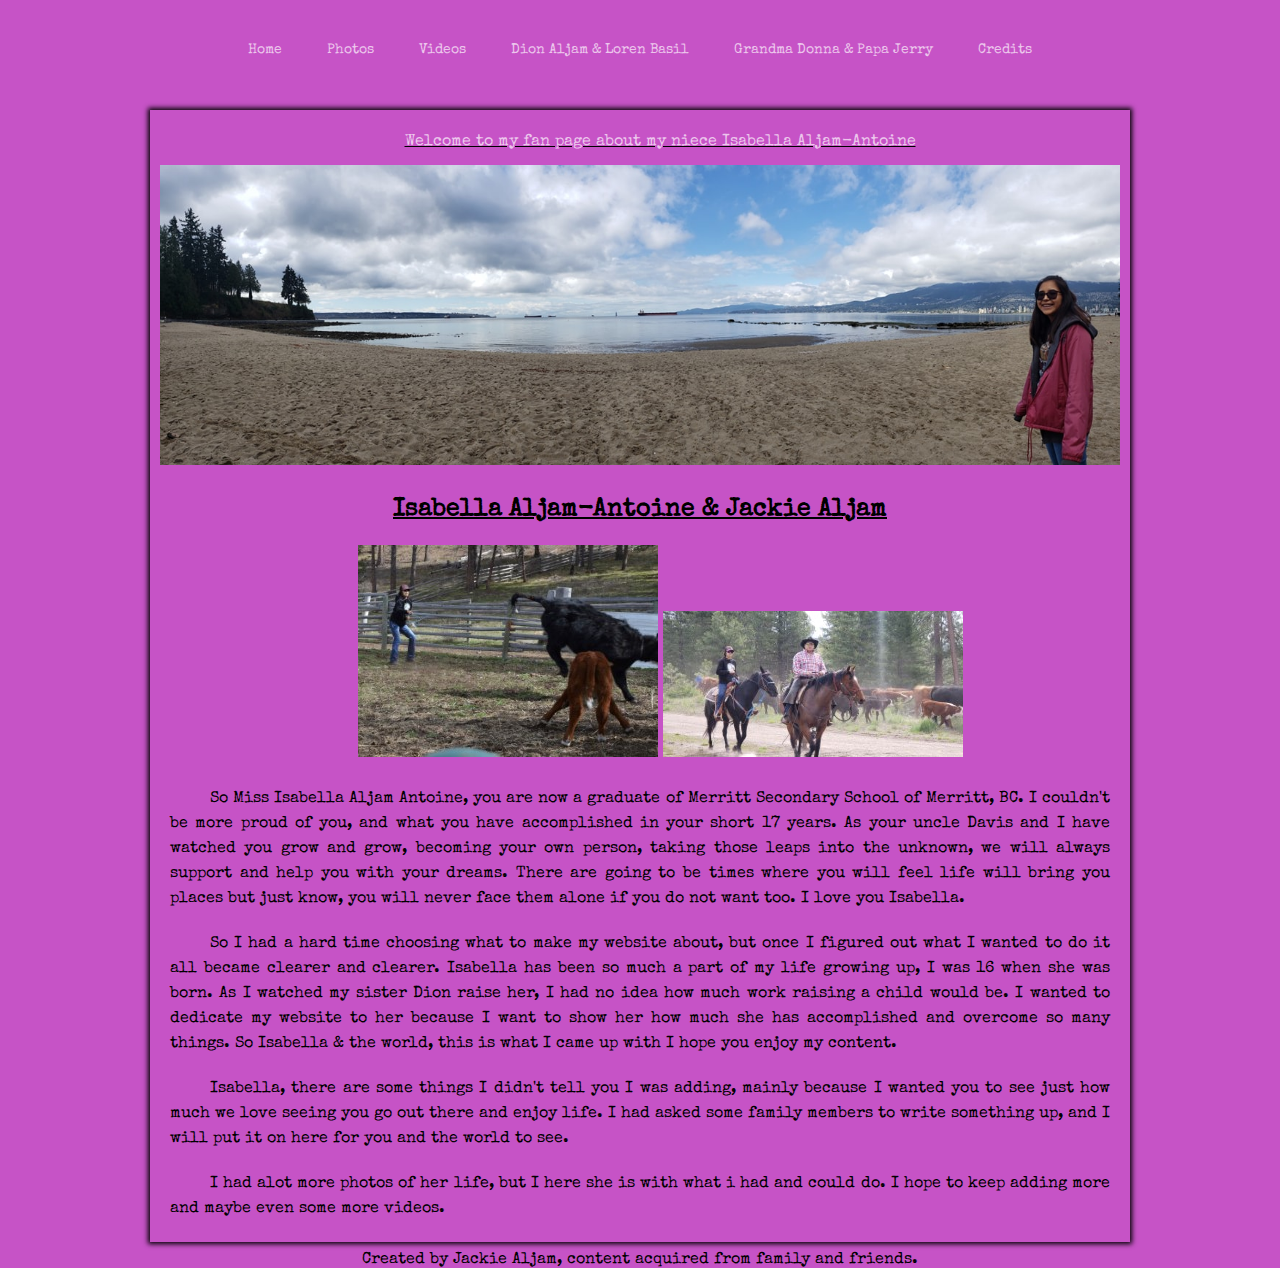
<file: index.html>
<!DOCTYPE html>
    <html>
      <head>
        <meta chartset="utf-8">
        <title>Isabella Aljam Antoine</title>
        <link rel="stylesheet" href="style.css">
          <link href="https://fonts.googleapis.com/css?family=Special+Elite&display=swap" rel="stylesheet">
      </head>
      <body>
        <nav>
          <div class="wrapper">
            <ul>
              <li><a href="index.html">Home</a></li>
              <li><a href="images.html">Photos</a></li>
              <li><a href="videos.html">Videos</a></li>
              <li><a href="family.html">Dion Aljam & Loren Basil</a></li>
              <li><a href="otherfamily.html">Grandma Donna & Papa Jerry</a></li>
              <li><a href="credits.html">Credits</a></li>
            </ul>
          </div>
        </nav>
        <div class="wrapper">
          <div class="box">
      <header>
        <p style="text-align:center;"><a href="#footer" >Welcome to my fan page about my niece Isabella Aljam-Antoine</a></p>
      </header>
        <div class="banner"></div>
        <p></p>
        <h1 title="We both are from Coldwater Indian Band" style="color:black;">Isabella Aljam-Antoine & Jackie Aljam</h1>
        <p class="b" style="text-align:center;">
              <img src="img/isabella_branding2020 (Custom) (1).jpg"
              alt="Isabella and cow"
              width:"300px";
              height:"300px";
              title="Isabella & cow" />
              <img src="img/isabella_loren2020 (Custom).jpg"
              alt="isabella & Loren Basil"
              width:"300px";
              height:"300px";
              title="isabella and loren basil at aljam chasing 2020"  /> </p>
<!-- Trying to add some more updated photos... -->

              <p>So Miss Isabella Aljam Antoine, you are now a graduate of Merritt Secondary School of Merritt, BC. I couldn't be more proud of you, and what you have accomplished in your short 17 years. As your uncle Davis and I have watched you grow and grow, becoming your own person, taking those leaps into the unknown, we will always support and help you with your dreams. There are going to be times where you will feel life will bring you places but just know, you will never face them alone if you do not want too. I love you Isabella.</p>


              <p>So I had a hard time choosing what to make my website about, but once I figured out what I wanted to do it all became clearer and clearer. Isabella has been so much a part of my life growing up, I was 16 when she was born. As I watched my sister Dion raise her, I had no idea how much work raising a child would be. I wanted to dedicate my website to her because I want to show her how much she has accomplished and overcome so many things. So Isabella & the world, this is what I came up with I hope you enjoy my content.</p>
        </section>

        <section>
          <article>
              <p>Isabella, there are some things I didn't tell you I was adding, mainly because I wanted you to see just how much we love seeing you go out there and enjoy life. I had asked some family members to write something up, and I will put it on here for you and the world to see.</p>
              <p>I had alot more photos of her life, but I here she is with what i had and could do. I hope to keep adding more and maybe even some more videos.</p>
          </article>
        </section>
        </div>
      </body>
      <footer id="footer">Created by Jackie Aljam, content acquired from family and friends.</footer>
    </html>
</file>
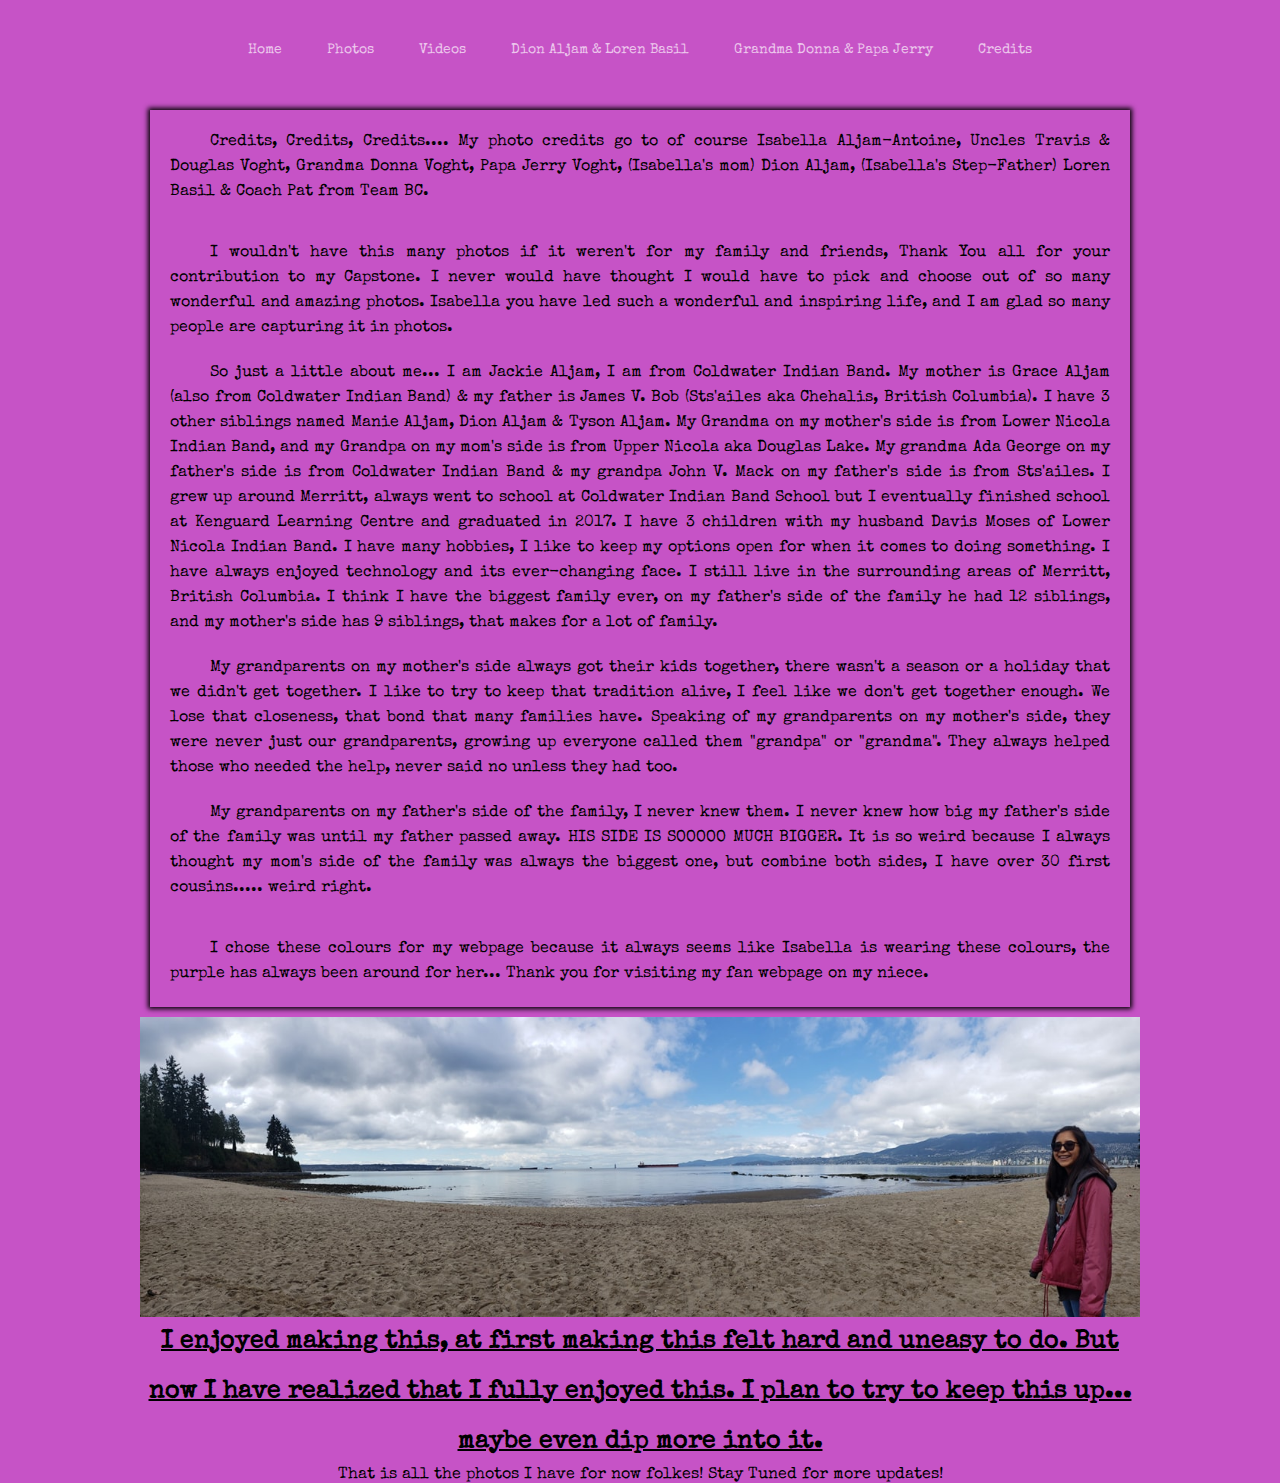
<file: credits.html>
<!DOCTYPE html>
  <html>
    <head>
      <meta charset="utf-8">
      <title> Isabella Aljam Antoine </title>
      <link rel="stylesheet" href="style.css">
      <link href="https://fonts.googleapis.com/css?family=Special+Elite&display=swap" rel="stylesheet">
    </head>
    <body>
      <nav>
          <div class="wrapper">
            <ul>
              <li><a href="index.html">Home</a></li>
              <li><a href="images.html">Photos</a></li>
              <li><a href="videos.html">Videos</a></li>
              <li><a href="family.html">Dion Aljam & Loren Basil</a></li>
              <li><a href="otherfamily.html">Grandma Donna & Papa Jerry</a></li>
              <li><a href="credits.html">Credits</a></li>
            </ul>
          </div>
        </nav>
                <div class="wrapper">
            <div>
              <div class="box">
        <section>
          <p style="color:black";>Credits, Credits, Credits.... My photo credits go to of course Isabella Aljam-Antoine, Uncles Travis & Douglas Voght, Grandma Donna Voght, Papa Jerry Voght, (Isabella's mom) Dion Aljam, (Isabella's Step-Father) Loren Basil & Coach Pat from Team BC.</p><br>
          <p>I wouldn't have this many photos if it weren't for my family and friends, Thank You all for your contribution to my Capstone. I never would have thought I would have to pick and choose out of so many wonderful and amazing photos. Isabella you have led such a wonderful and inspiring life, and I am glad so many people are capturing it in photos. </p>
        </section>

            <section>

                <p>
                  So just a little about me... I am Jackie Aljam, I am from Coldwater Indian Band. My mother is Grace Aljam (also from Coldwater Indian Band) & my father is James V. Bob (Sts'ailes aka Chehalis, British Columbia). I have 3 other siblings named Manie Aljam, Dion Aljam & Tyson Aljam. My Grandma on my mother's side is from Lower Nicola Indian Band, and my Grandpa on my mom's side is from Upper Nicola aka Douglas Lake. My grandma Ada George on my father's side is from Coldwater Indian Band & my grandpa John V. Mack on my father's side is from Sts'ailes. I grew up around Merritt, always went to school at Coldwater Indian Band School but I eventually finished school at Kenguard Learning Centre and graduated in 2017. I have 3 children with my husband Davis Moses of Lower Nicola Indian Band. I have many hobbies, I like to keep my options open for when it comes to doing something. I have always enjoyed technology and its ever-changing face. I still live in the surrounding areas of Merritt, British Columbia. I think I have the biggest family ever, on my father's side of the family he had 12 siblings, and my mother's side has 9 siblings, that makes for a lot of family.
                </p>
                  <p> My grandparents on my mother's side always got their kids together, there wasn't a season or a holiday that we didn't get together. I like to try to keep that tradition alive, I feel like we don't get together enough. We lose that closeness, that bond that many families have. Speaking of my grandparents on my mother's side, they were never just our grandparents, growing up everyone called them "grandpa" or "grandma". They always helped those who needed the help, never said no unless they had too.
                  </p>
                  <p>My grandparents on my father's side of the family, I never knew them. I never knew how big my father's side of the family was until my father passed away. HIS SIDE IS SOOOOO MUCH BIGGER. It is so weird because I always thought my mom's side of the family was always the biggest one, but combine both sides, I have over 30 first cousins..... weird right. </p>

            </section>

            <section>
              <!-- <div class="container"> -->
            <br>
              <p> I chose these colours for my webpage because it always seems like Isabella is wearing these colours, the purple has always been around for her... Thank you for visiting my fan webpage on my niece. </p>
            </section>
      </div>
      <div class="banner"></div>
          <section>
            <h1 style="color:black">I enjoyed making this, at first making this felt hard and uneasy to do. But now I have realized that I fully enjoyed this. I plan to try to keep this up... maybe even dip more into it.
            </h1>
          </section>
    </body>
    <footer>That is all the photos I have for now folkes! Stay Tuned for more updates!</footer>
  </html>
<!-- thank you to mo ollek, this is my first webpage... and he taught me how to do it all.... i only wish health, wealth & happiness. health that you live a healthy life, wealth that you be wealthy in time and family, and happiness to help all others who wish to create things like webpages! -->
</file>
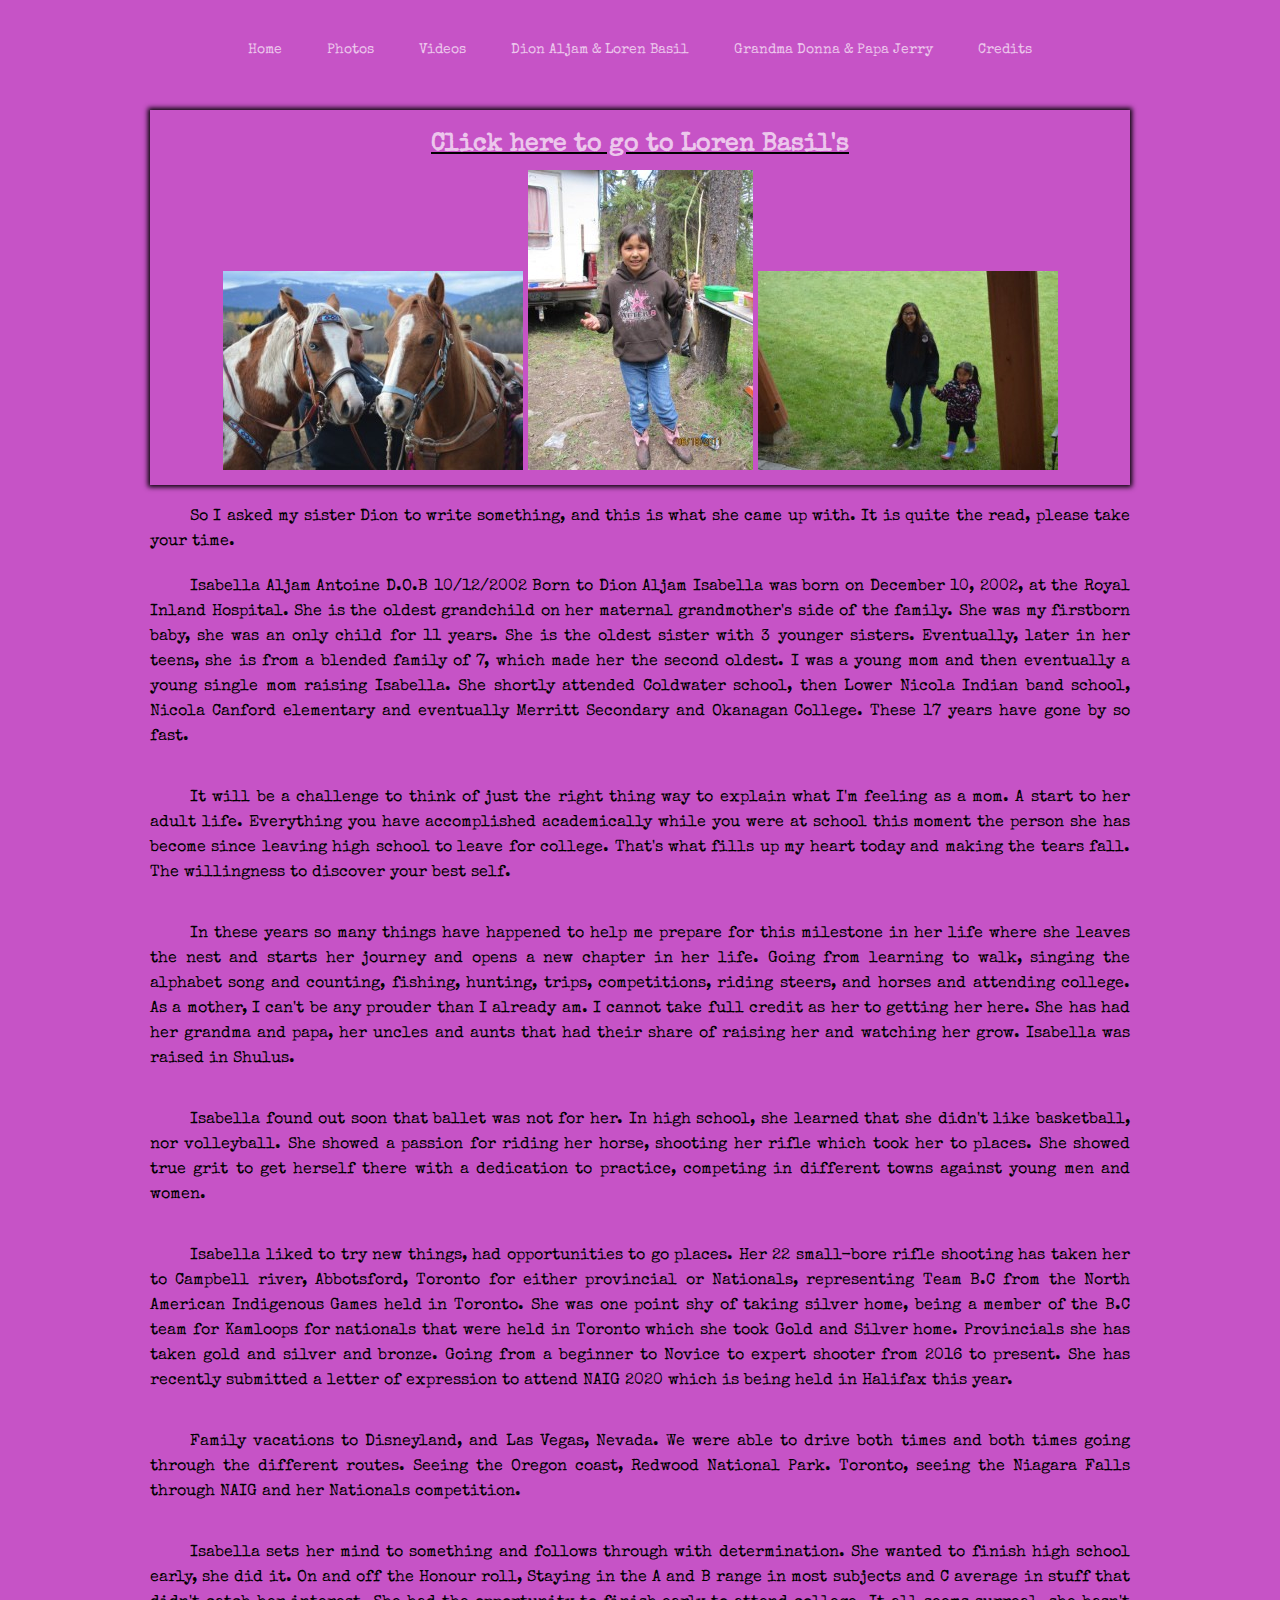
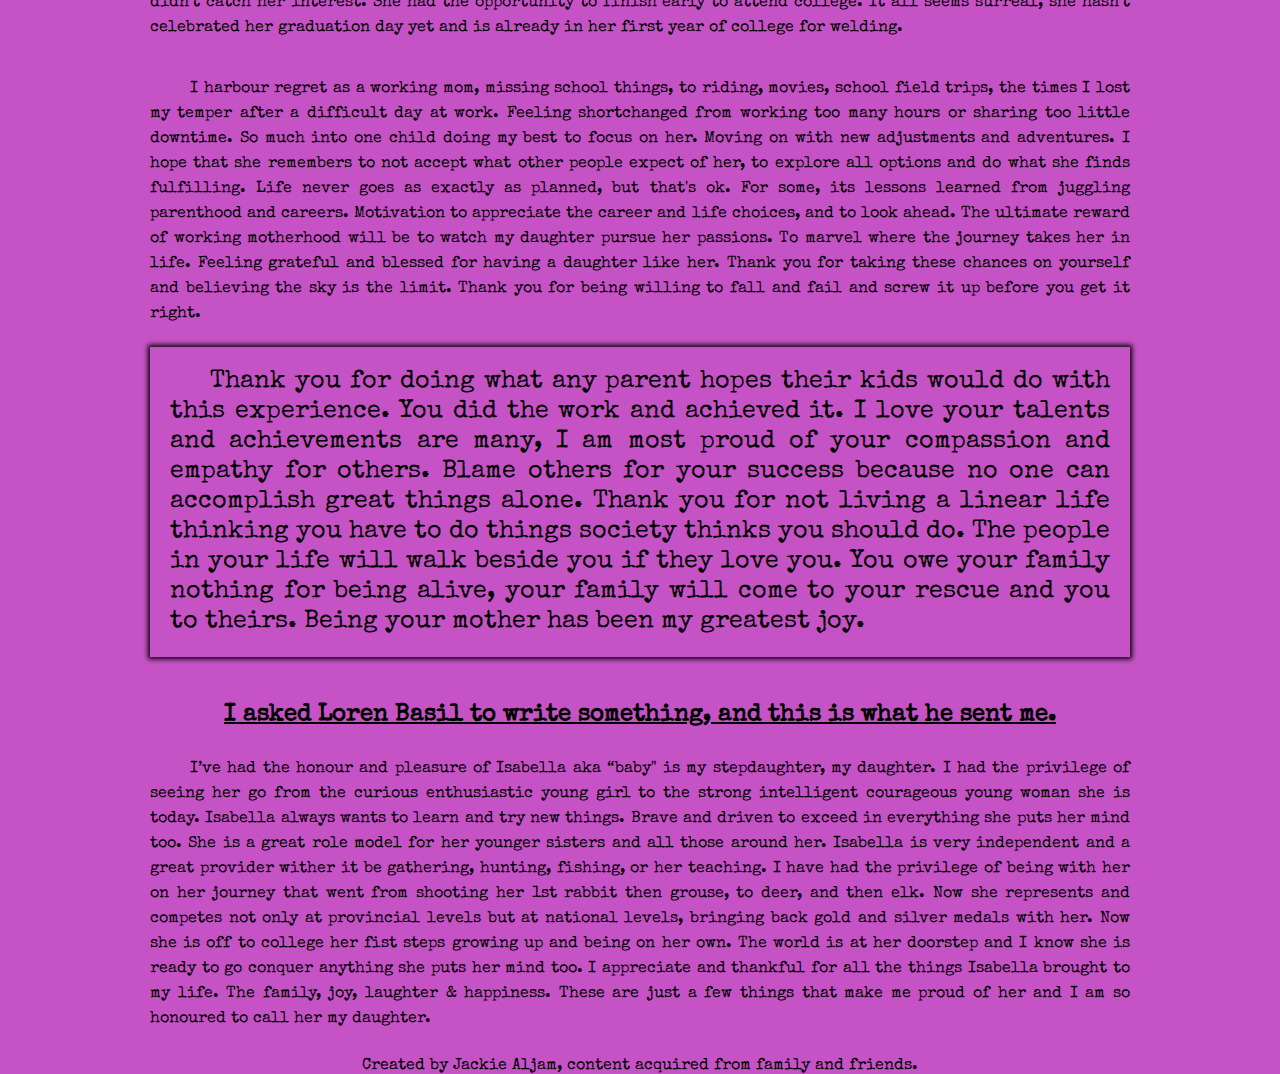
<file: family.html>
<!DOCTYPE html>
  <html>
    <head>
      <meta charset="utf-8">
      <title> Isabella Aljam Antoine  </title>
      <link rel="stylesheet" href="style.css">
      <link href="https://fonts.googleapis.com/css?family=Special+Elite&display=swap" rel="stylesheet">
    </head>
    <body>
      <nav>
      <div class="wrapper">
        <nav>
            <ul>
              <li><a href="index.html">Home</a></li>
              <li><a href="images.html">Photos</a></li>
              <li><a href="videos.html">Videos</a></li>
              <li><a href="family.html">Dion Aljam & Loren Basil</a></li>
              <li><a href="otherfamily.html">Grandma Donna & Papa Jerry</a></li>
              <li><a href="credits.html">Credits</a></li>
            </ul>
          </div>
        </nav>
              <div class="wrapper">
              <div class="box">
            <div>
              <section>
                <h1><a href="#footer" >Click here to go to Loren Basil's</a></h1>
                        <img src="img/She'aytkw (Custom).jpg"
                        alt="This is She'aytkw (left), a paint horse"
                        width:"500px";
                        height:"500px";
                        Title="This is She'aytkw (left), Isabella's horse that Travis gave her." />
                        <img src="img/Isabella_penask.jpg"
                        alt=  "Isabella up Penask lake on fathers day with fish"
                        width:  "300px";
                        height: "300px";
                        title="We go camping up Penask Lake every year on fathers day." />
                        <img src="img/Isabella_princess (Custom).jpg"
                        alt= "Isabella with her younger sister Laurenda aka Princess"
                        width: "300px";
                        height: "300px";
                        title=  "Isabella with her younger sister Laurenda at the Yvonne Basil Memorial Powwow." />
                      </div>
                  </section>
          </div>

                <p style="color:black";>So I asked my sister Dion to write something, and this is what she came up with. It is quite the read, please take your time.</p>



              <p>​Isabella Aljam Antoine
                D.O.B 10/12/2002
                Born to Dion Aljam

                Isabella was born on December 10, 2002, at the Royal Inland Hospital. She is the oldest grandchild on her maternal grandmother's side of the family. She was my firstborn baby, she was an only child for 11 years. She is the oldest sister with 3 younger sisters. Eventually, later in her teens, she is from a blended family of 7, which made her the second oldest. I was a young mom and then eventually a young single mom raising Isabella. She shortly attended Coldwater school, then Lower Nicola Indian band school, Nicola Canford elementary and eventually Merritt Secondary and Okanagan College. These 17 years have gone by so fast. </p> <br>


                <p>It will be a challenge to think of just the right thing way to explain what I'm feeling as a mom. A start to her adult life. Everything you have accomplished academically while you were at school this moment the person she has become since leaving high school to leave for college. That's what fills up my heart today and making the tears fall. The willingness to discover your best self.
                </p>
                  <br>

                <p>
                In these years so many things have happened to help me prepare for this milestone in her life where she leaves the nest and starts her journey and opens a new chapter in her life. Going from learning to walk, singing the alphabet song and counting, fishing, hunting, trips, competitions, riding steers, and horses and attending college.

                As a mother, I can't be any prouder than I already am. I cannot take full credit as her to getting her here. She has had her grandma and papa, her uncles and aunts that had their share of raising her and watching her grow. Isabella was raised in Shulus.
                </p>

<br>

                <p>
                Isabella found out soon that ballet was not for her. In high school, she learned that she didn't like basketball, nor volleyball. She showed a passion for riding her horse, shooting her rifle which took her to places. She showed true grit to get herself there with a dedication to practice, competing in different towns against young men and women.
                </p>

<br>

                <p>
                Isabella liked to try new things, had opportunities to go places. Her 22 small-bore rifle shooting has taken her to Campbell river, Abbotsford, Toronto for either provincial or Nationals, representing Team B.C from the North American Indigenous Games held in Toronto. She was one point shy of taking silver home, being a member of the B.C team for Kamloops for nationals that were held in Toronto which she took Gold and Silver home. Provincials she has taken gold and silver and bronze. Going from a beginner to Novice to expert shooter from 2016 to present. She has recently submitted a letter of expression to attend NAIG 2020 which is being held in Halifax this year.
                </p>

<br>

                <p>
                Family vacations to Disneyland, and Las Vegas, Nevada. We were able to drive both times and both times going through the different routes. Seeing the Oregon coast, Redwood National Park. Toronto, seeing the Niagara Falls through NAIG and her Nationals competition.
                </p>

<br>

                <p>
                Isabella sets her mind to something and follows through with determination. She wanted to finish high school early, she did it. On and off the Honour roll, Staying in the A and B range in most subjects and C average in stuff that didn't catch her interest. She had the opportunity to finish early to attend college. It all seems surreal, she hasn't celebrated her graduation day yet and is already in her first year of college for welding.
                </p>

<br>

                <p>
                I harbour regret as a working mom, missing school things, to riding, movies, school field trips, the times I lost my temper after a difficult day at work. Feeling shortchanged from working too many hours or sharing too little downtime. So much into one child doing my best to focus on her. Moving on with new adjustments and adventures. I hope that she remembers to not accept what other people expect of her, to explore all options and do what she finds fulfilling. Life never goes as exactly as planned, but that's ok. For some, its lessons learned from juggling parenthood and careers. Motivation to appreciate the career and life choices, and to look ahead. The ultimate reward of working motherhood will be to watch my daughter pursue her passions. To marvel where the journey takes her in life. Feeling grateful and blessed for having a daughter like her. Thank you for taking these chances on yourself and believing the sky is the limit. Thank you for being willing to fall and fail and screw it up before you get it right.
              </p>

                <div class="box">
                  <p style="font-size: 25px; line-height: 30px;"> Thank you for doing what any parent hopes their kids would do with this experience. You did the work and achieved it. I love your talents and achievements are many, I am most proud of your compassion and empathy for others. Blame others for your success because no one can accomplish great things alone. Thank you for not living a linear life thinking you have to do things society thinks you should do. The people in your life will walk beside you if they love you. You owe your family nothing for being alive, your family will come to your rescue and you to theirs. Being your mother has been my greatest joy.
                  </p>
                </div>



              <br>

              <p>

              </p>

              <h2 style="color:black";> I asked Loren Basil to write something, and this is what he sent me.</h2>

              <p>I’ve had the honour and pleasure of Isabella aka “baby" is my stepdaughter, my daughter. I had the privilege of seeing her go from the curious enthusiastic young girl to the strong intelligent courageous young woman she is today. Isabella always wants to learn and try new things. Brave and driven to exceed in everything she puts her mind too. She is a great role model for her younger sisters and all those around her. Isabella is very independent and a great provider wither it be gathering, hunting, fishing, or her teaching. I have had the privilege of being with her on her journey that went from shooting her 1st rabbit then grouse, to deer, and then elk. Now she represents and competes not only at provincial levels but at national levels, bringing back gold and silver medals with her. Now she is off to college her fist steps growing up and being on her own. The world is at her doorstep and I know she is ready to go conquer anything she puts her mind too. I appreciate and thankful for all the things Isabella brought to my life. The family, joy, laughter & happiness. These are just a few things that make me proud of her and I am so honoured to call her my daughter.
              </p>

              <br>

        </body>
      <footer id="footer">Created by Jackie Aljam, content acquired from family and friends.</footer>
  </html>
</file>
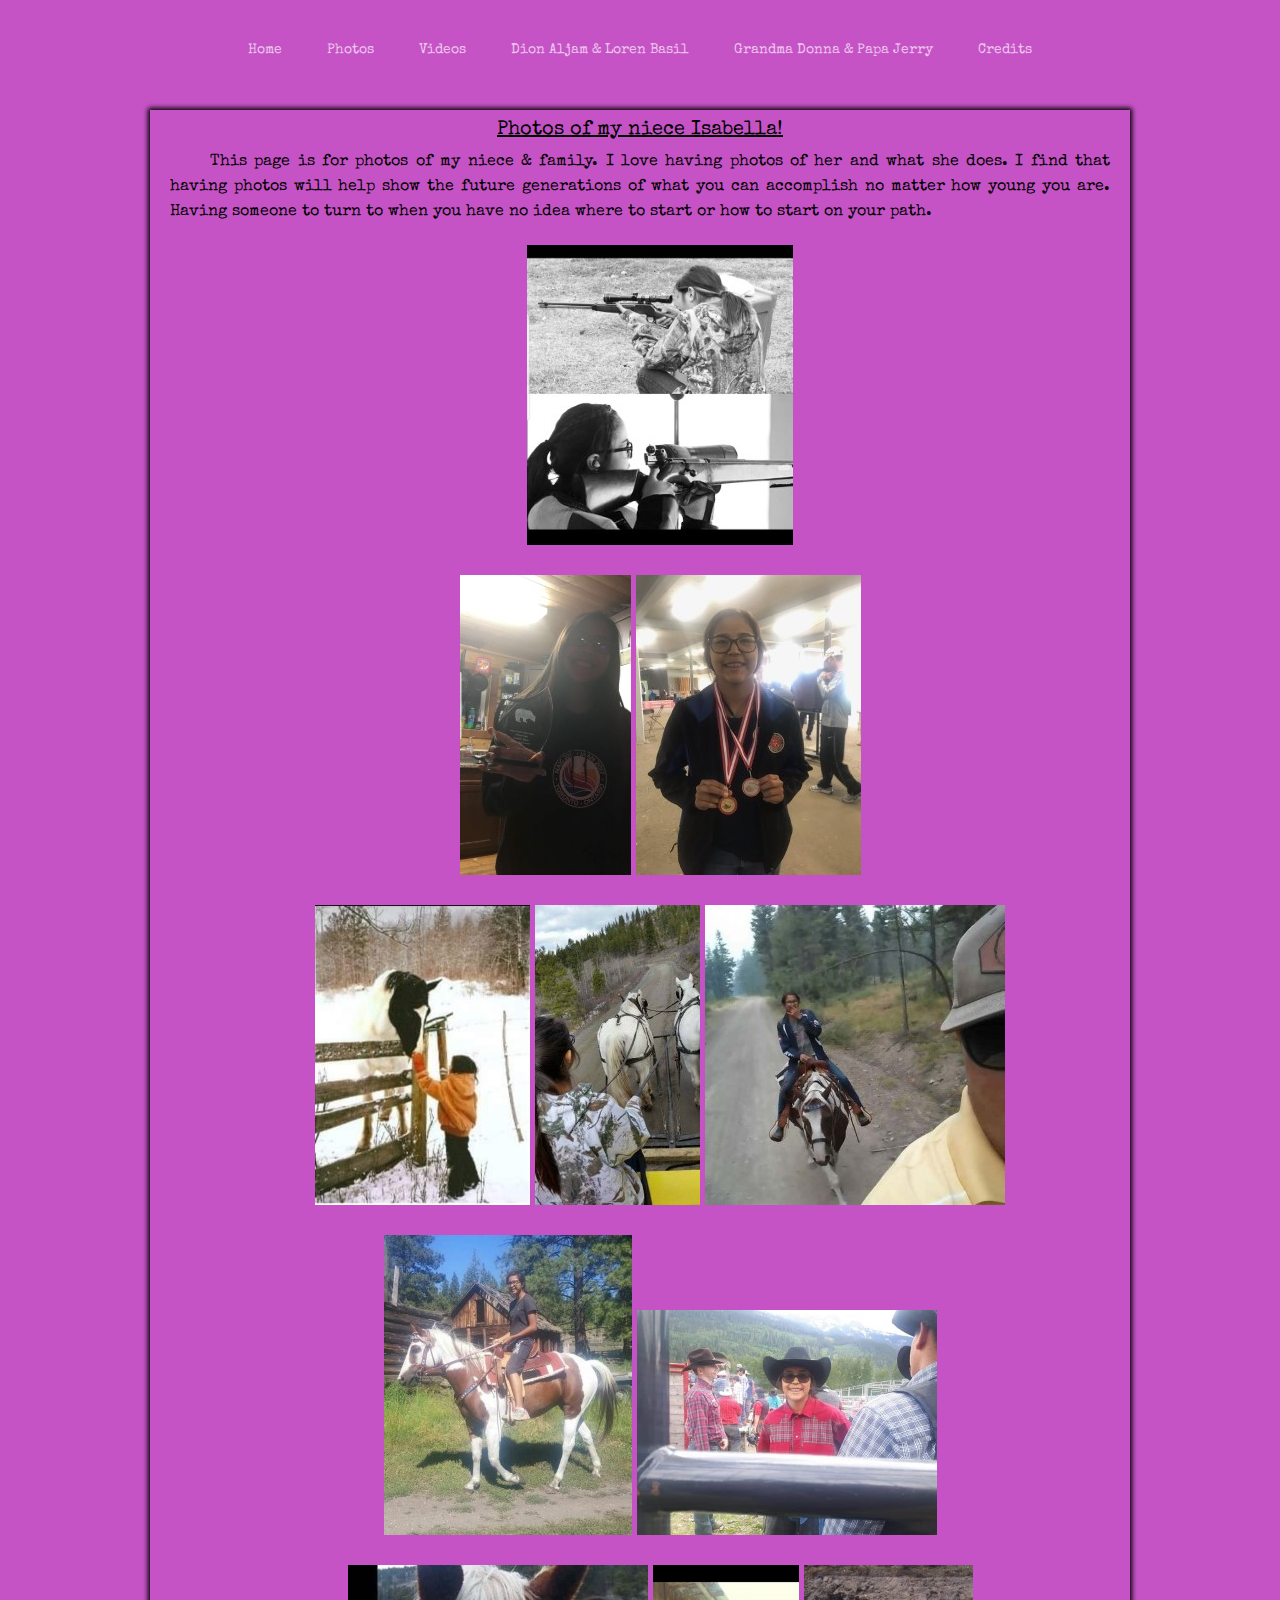
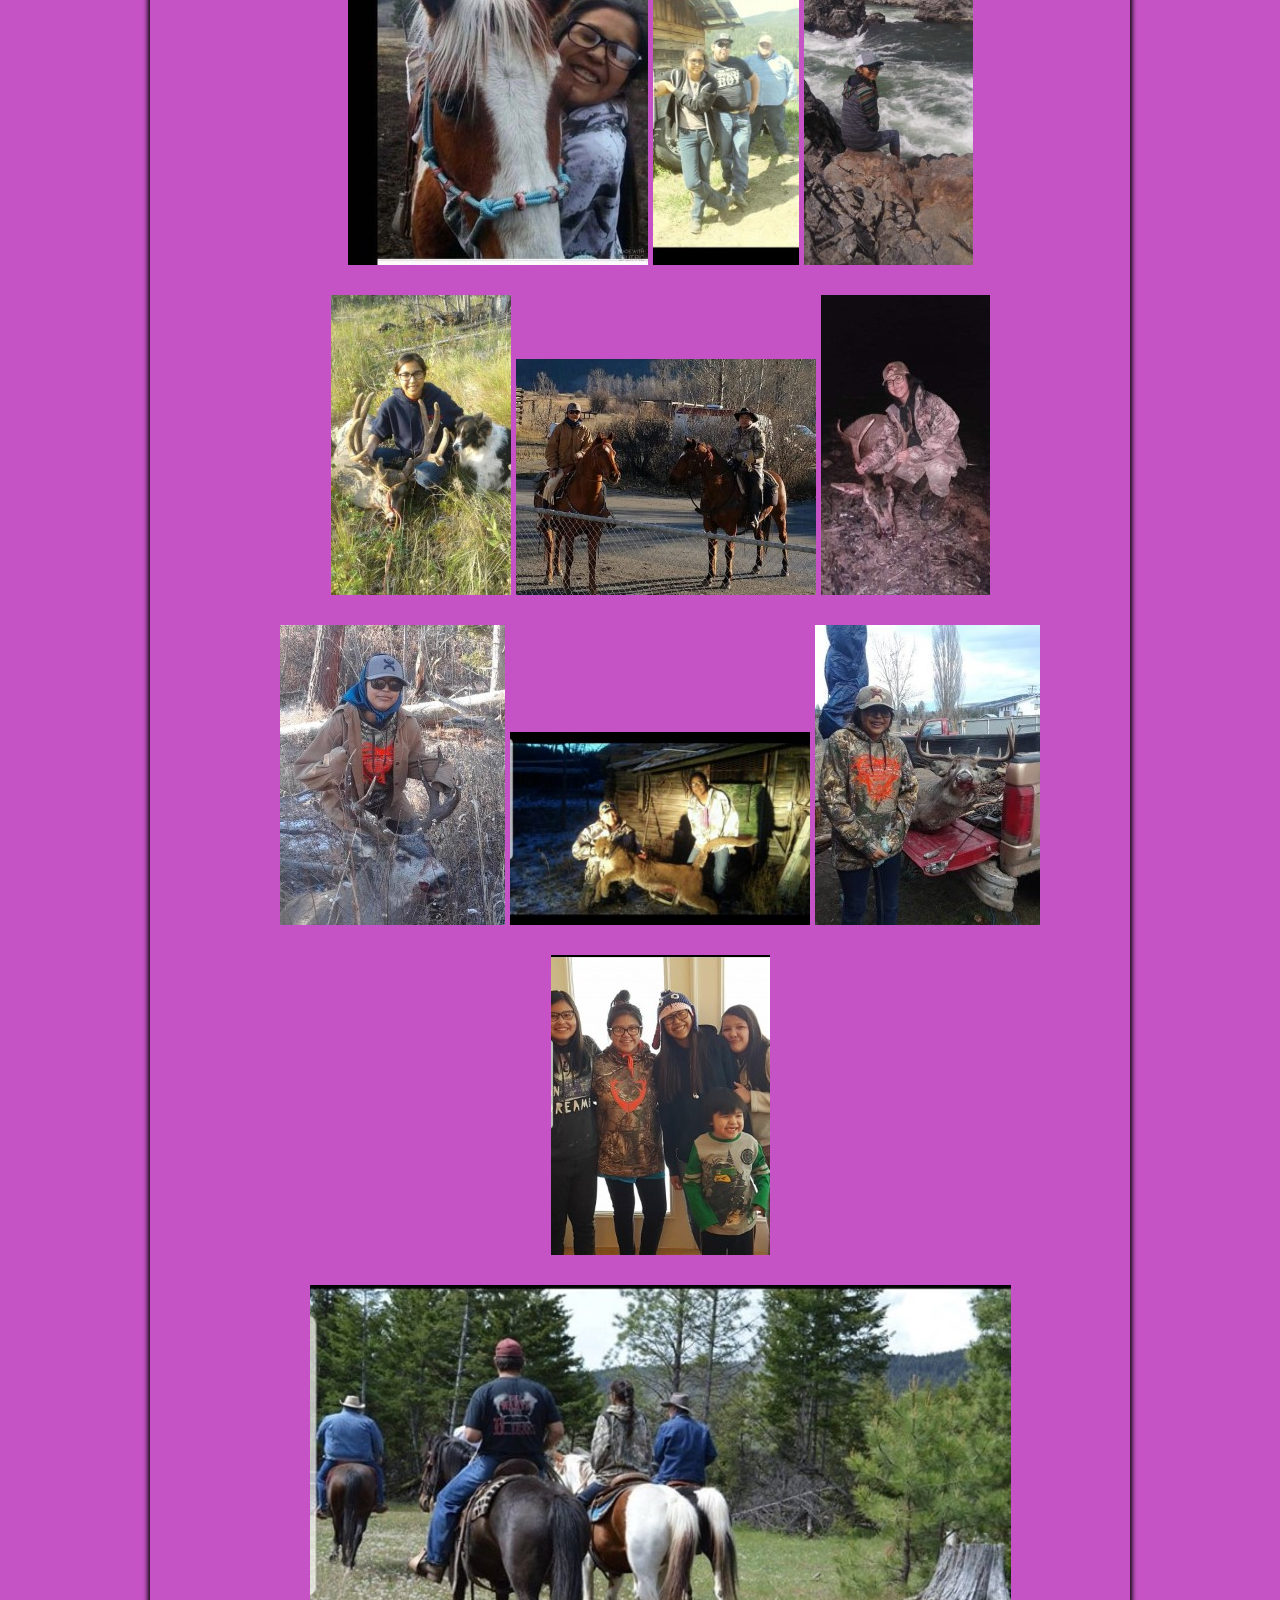
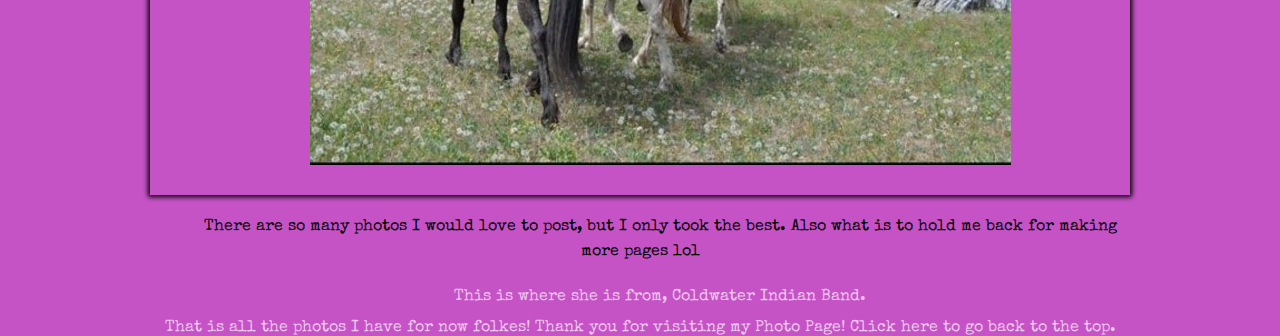
<file: images.html>
<!DOCTYPE html>
  <html lang="eng">
    <head>
      <meta charset="utf-8">
      <title> Isabella Aljam Antoine  </title>
      <link rel="stylesheet" href="style.css">
      <link href="https://fonts.googleapis.com/css?family=Special+Elite&display=swap" rel="stylesheet">
    </head>
    <body>
      <nav>
        <div class="wrapper">
          <ul>
            <li><a href="index.html">Home</a></li>
            <li><a href="images.html">Photos</a></li>
            <li><a href="videos.html">Videos</a></li>
            <li><a href="family.html">Dion Aljam & Loren Basil</a></li>
            <li><a href="otherfamily.html">Grandma Donna & Papa Jerry</a></li>
            <li><a href="credits.html">Credits</a></li>
          </ul>
        </div>
      </nav>
          <div class="wrapper">
          <div class="box">
                <header id="header">Photos of my niece Isabella!</header>
                <p>This page is for photos of my niece & family. I love having photos of her and what she does. I find that having photos will help show the future generations of what you can accomplish no matter how young you are. Having someone to turn to when you have no idea where to start or how to start on your path.</p>

                <p style="text-align:center;"> <img src="img/Isabella_dual_shooting.jpg"
                    alt="Younger Isabella shooting, & older Isabella"
                    width:"300px";
                    height:"300px";
                    title="This just shows she has a true passion for what she does." />
                </p>
                <p style="text-align:center;">
                <img src="img/Isabella_award_lnib.jpg"
                alt="Isabella recieved an award from Lower Nicola Indian Band."
                width:"300px";
                height:"300px";
                title="Isabella recieved an award from Lower Nicola Indian Band." />

                <img src="img/Isabella_medals (Custom).jpg"
                alt="Isabella and the medals she won"
                width:"300px";
                height:"300px";
                title="Isabella won 2 medals at NAIG, she ranked 4th overall." />
                </p>

                <p style="text-align:center;">
                <img src="img/Baby_Isabella.jpg"
                alt="Isabella around the age of 5, with horse Sarge"
                width: "300px";
                height: "300px";
                title="At this young age, around 5 years old, the horse's name is Sarge, he was the first kids horse on our ranch."/>
                <img src="img/Isabella_dusty_diesel (Custom).jpg"
                alt="isabella leading clidesdales dusty and diesel down road"
                width: "300px";
                height: "300px";
                title="Travis & Douglas had acquired clydesdale horses, they started working the niece's and nephew's to lead them." />
                <img src="img/Isabella_her_own_horse_doug (Custom).jpg"
                alt="Isabella riding with her uncle Douglas Voght"
                width:"300px";
                height:"350px";
                title="When she isn't busy with other things, you can usually find her with Travis or Douglas riding horses or going to the mountains." />
                </p>

                <p style="text-align:center;">
                <img src="img/Isabella_her_own_horse_2.jpg"
                alt="Isabella during the summer time on her horse, She'aytkw."
                width: "300px";
                height:"300px";
                title="During the summer time on She'aytkw." />
                <img src="img/Isabella_rodeo (Custom).jpg"
                alt="This is another photo of her getting ready to ride her first steer"
                width:"300px";
                height:"300px";
                title="Isabella just before her first ride." />

                </p>

                <p style="text-align:center;">
                <img src="img/Isabella_horse.jpg"
                alt="Isabella and her horse She'aytkw"
                width:"300px";
                height:"300px";
                title="Isabella & She'aytkw" />
                <img src="img/belladougtrav (Custom).jpg"
                alt="Isabella, Douglas, & Travis Voght"
                width:"300px";
                height: "300px";
                title="Isabella, Douglas & Travis up by tack shed" />

                <img src="img/Isabella_big_river.jpg"
                alt="Isabella at the Fraser River"
                width:  "300px";
                height: "300px";
                title="Isabella at Fraser River." />
                </p>

                <p style="text-align:center;">
                <img src="img/Isabella_Hunting_lilly (Custom).jpg"
                alt="One of the many hunting trips, but this one has her dog lilly in it"
                width:"300px";
                height:"300px";
                title="One of many hunting trips, Lilly happened to make it in the photo." />
                <img src="img/Isabella_Loren_horses (Custom).jpg"
                alt="Isabella and Loren Basil riding horses"
                width:"300px";
                height:"300px";
                title="Loren Basil, her step-dad has taught her many things but he first started with horses as well." />
                <img src="img/Isabella_big_hunt_loren_took (Custom).jpg"
                alt="Isabella and one of her many hunts she is proud of."
                width:"300px";
                height:"300px";
                title="Isabella & Loren go towards Cranbrook to go Big Game Hunting." />
                </p>

                <p style="text-align:center;">
                <img src="img/Isabella_lorenbasil.jpg"
                alt="Isabella with a buck"
                width:"300px";
                height:"300px";
                title="Isabella & a Buck." />
                <img src="img/Isabella_loren_cougar.jpg"
                alt="Isabella & Step-Dad Loren Basil with cougar."
                width:"300px";
                height:"300px"
                title="Isabella & Loren recreating a photo loren has of him and his dad and a cougar." />
                <img src="img/Isabella_big_hunt_2.jpg"
                alt="Isabella & buck"
                width:"300px";
                height:"300px";
                title="Isabella and one of the big game hunts she does with her step-dad Loren." />
                </p>

                <p style="text-align:center;">
                <img src="img/Isabella_cousins.jpg"
                alt="Isabella and just some of her cousins, not all of them."
                width:"300px";
                height:"300px";
                title="Isabella with her cousins at Aunty Tracey's house." />
                </p>

                <p style="text-align:center;">
                <img src="img/Isabella_chasing.jpg"
                alt="Isabella with her uncles and papa Jerry Voght"
                width:"300px";
                height:"300px";
                title="Isabella with some of the men who helped shape who she is." />
                </p>
            </div>
                <p style="text-align:center;">There are so many photos I would love to post, but I only took the best. Also what is to hold me back for making more pages lol</p>
                <p style="text-align: center;">
                <a href="https://www.coldwaterband.com" target="_blank"> This is where she is from, Coldwater Indian Band. </a>
              </p>

      </body>
  <footer> <a href="#header">That is all the photos I have for now folkes! Thank you for visiting my Photo Page! Click here to go back to the top.</a></footer>
  </html>
</file>
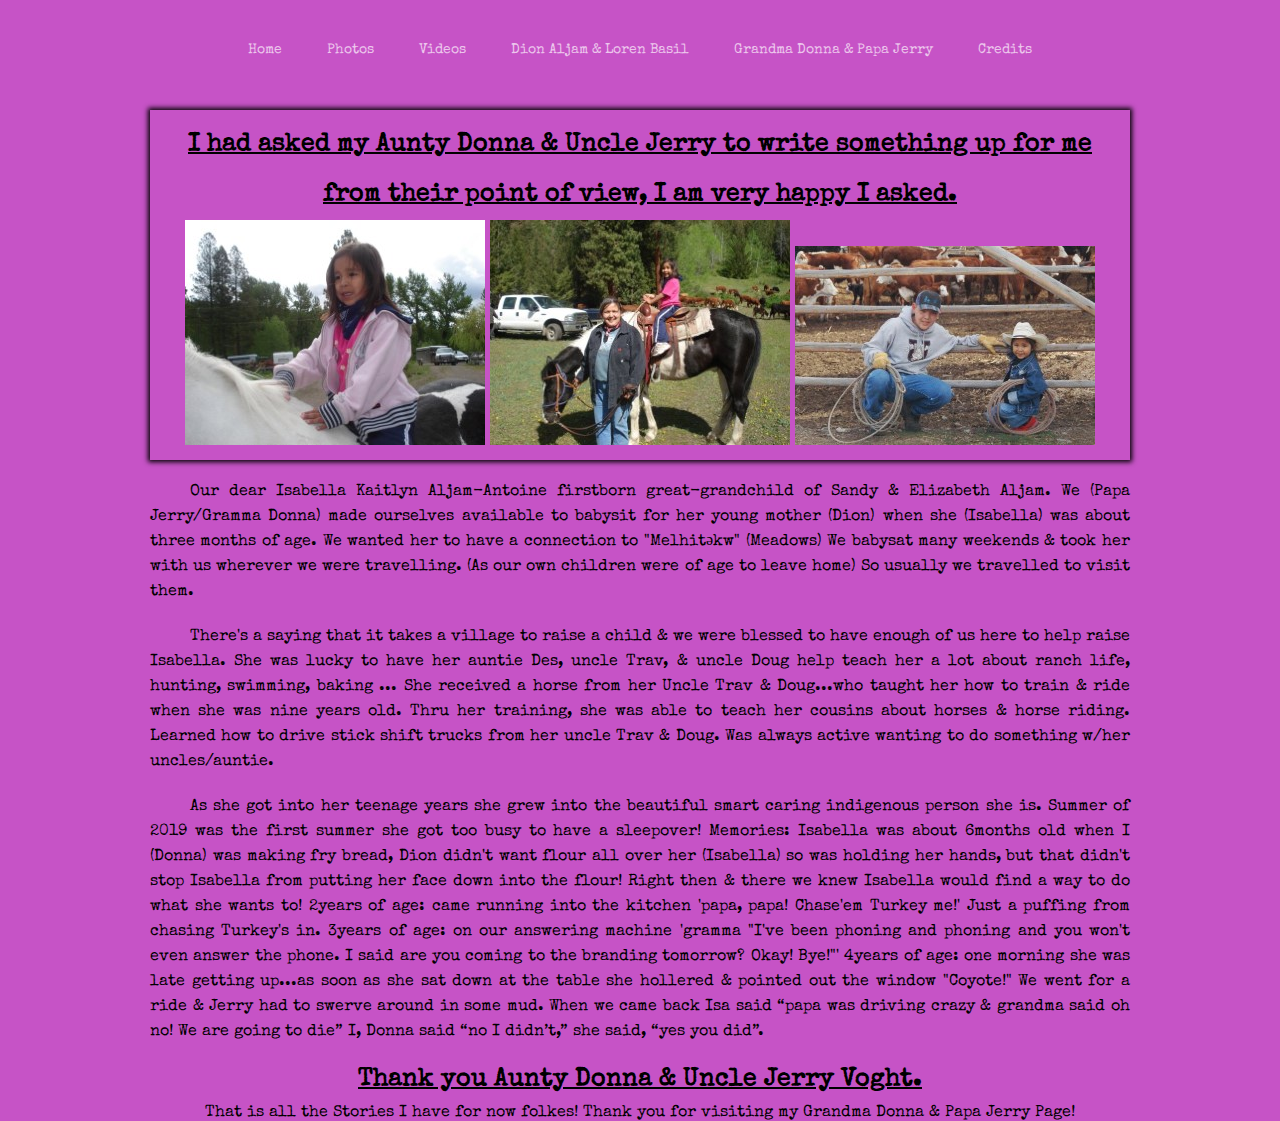
<file: otherfamily.html>
<!DOCTYPE html>
  <html>
    <head>
      <meta charset="utf-8">
      <title> Isabella Aljam Antoine  </title>
      <link rel="stylesheet" href="style.css">
      <link href="https://fonts.googleapis.com/css?family=Special+Elite&display=swap" rel="stylesheet">
    </head>
    <body>
      <nav>
      <div class="wrapper">
        <!-- <nav> -->
            <ul>
              <li><a href="index.html">Home</a></li>
              <li><a href="images.html">Photos</a></li>
              <li><a href="videos.html">Videos</a></li>
              <li><a href="family.html">Dion Aljam & Loren Basil</a></li>
              <li><a href="otherfamily.html">Grandma Donna & Papa Jerry</a></li>
              <li><a href="credits.html">Credits</a></li>
            </ul>
        </nav>
                <div class="wrapper">
                <div class="box">
                <header style="color:black";><h1>I had asked my Aunty Donna & Uncle Jerry to write something up for me from their point of view, I am very happy I asked.</h1></header>
        <section>
          <img src="img/Isabella_sarge.jpg"
          alt="Isabella on top of sarge"
          width:  "300px";
          height: "300pc";
          title=  "a young Isabella on top of Sarge." />
          <img  src="img/Grandma_donna.jpg"
          alt="Grandma Donna & a young Isabella"
          width:  "300px";
          height: "300px";
          title="Grandma Donna & Isabella up at AB Ranch by the corrals." />
          <img src="img/Doug_isabella.jpg"
          alt="Douglas and Isabella up AB Ranch by corrals"
          width:  "300px";
          height: "300px";
          title=  "A young Douglas Voght & a young Isabella up AB Ranch by the corrals." />
      </div>

          <p>Our dear Isabella Kaitlyn Aljam-Antoine firstborn great-grandchild of Sandy & Elizabeth Aljam. We (Papa Jerry/Gramma Donna) made ourselves available to babysit for her young mother (Dion) when she (Isabella) was about three months of age. We wanted her to have a connection to "Melhitəkw" (Meadows)
          We babysat many weekends & took her with us wherever we were travelling. (As our own children were of age to leave home) So usually we travelled to visit them.
        </p>
          <p>
          There's a saying that it takes a village to raise a child & we were blessed to have enough of us here to help raise Isabella.  She was lucky to have her auntie Des, uncle Trav, & uncle Doug help teach her a lot about ranch life, hunting, swimming, baking ...
          She received a horse from her Uncle Trav & Doug...who taught her how to train & ride when she was nine years old. Thru her training, she was able to teach her cousins about horses & horse riding.
          Learned how to drive stick shift trucks from her uncle Trav & Doug. Was always active wanting to do something w/her uncles/auntie.
        </p>
        <p>
          As she got into her teenage years she grew into the beautiful smart caring indigenous person she is.
          Summer of 2019 was the first summer she got too busy to have a sleepover!
          Memories:  Isabella was about 6months old when I (Donna) was making fry bread, Dion didn't want flour all over her (Isabella) so was holding her hands, but that didn't stop Isabella from putting her face down into the flour! Right then & there we knew Isabella would find a way to do what she wants to!
          2years of age: came running into the kitchen 'papa, papa! Chase'em Turkey me!' Just a puffing from chasing Turkey's in.
          3years of age:  on our answering machine 'gramma "I've been phoning and phoning and you won't even answer the phone. I said are you coming to the branding tomorrow?  Okay!  Bye!"'
          4years of age: one morning she was late getting up...as soon as she sat down at the table she hollered & pointed out the window "Coyote!"
          We went for a ride & Jerry had to swerve around in some mud. When we came back Isa said “papa was driving crazy & grandma said oh no! We are going to die” I, Donna said “no I didn’t,” she said, “yes you did”.
          </p>

        <h1 style="color:black"; > Thank you Aunty Donna & Uncle Jerry Voght.
        </h1>
        </section>




    </body>
    <footer>That is all the Stories I have for now folkes! Thank you for visiting my Grandma Donna & Papa Jerry Page!</footer>
  </html>
</file>
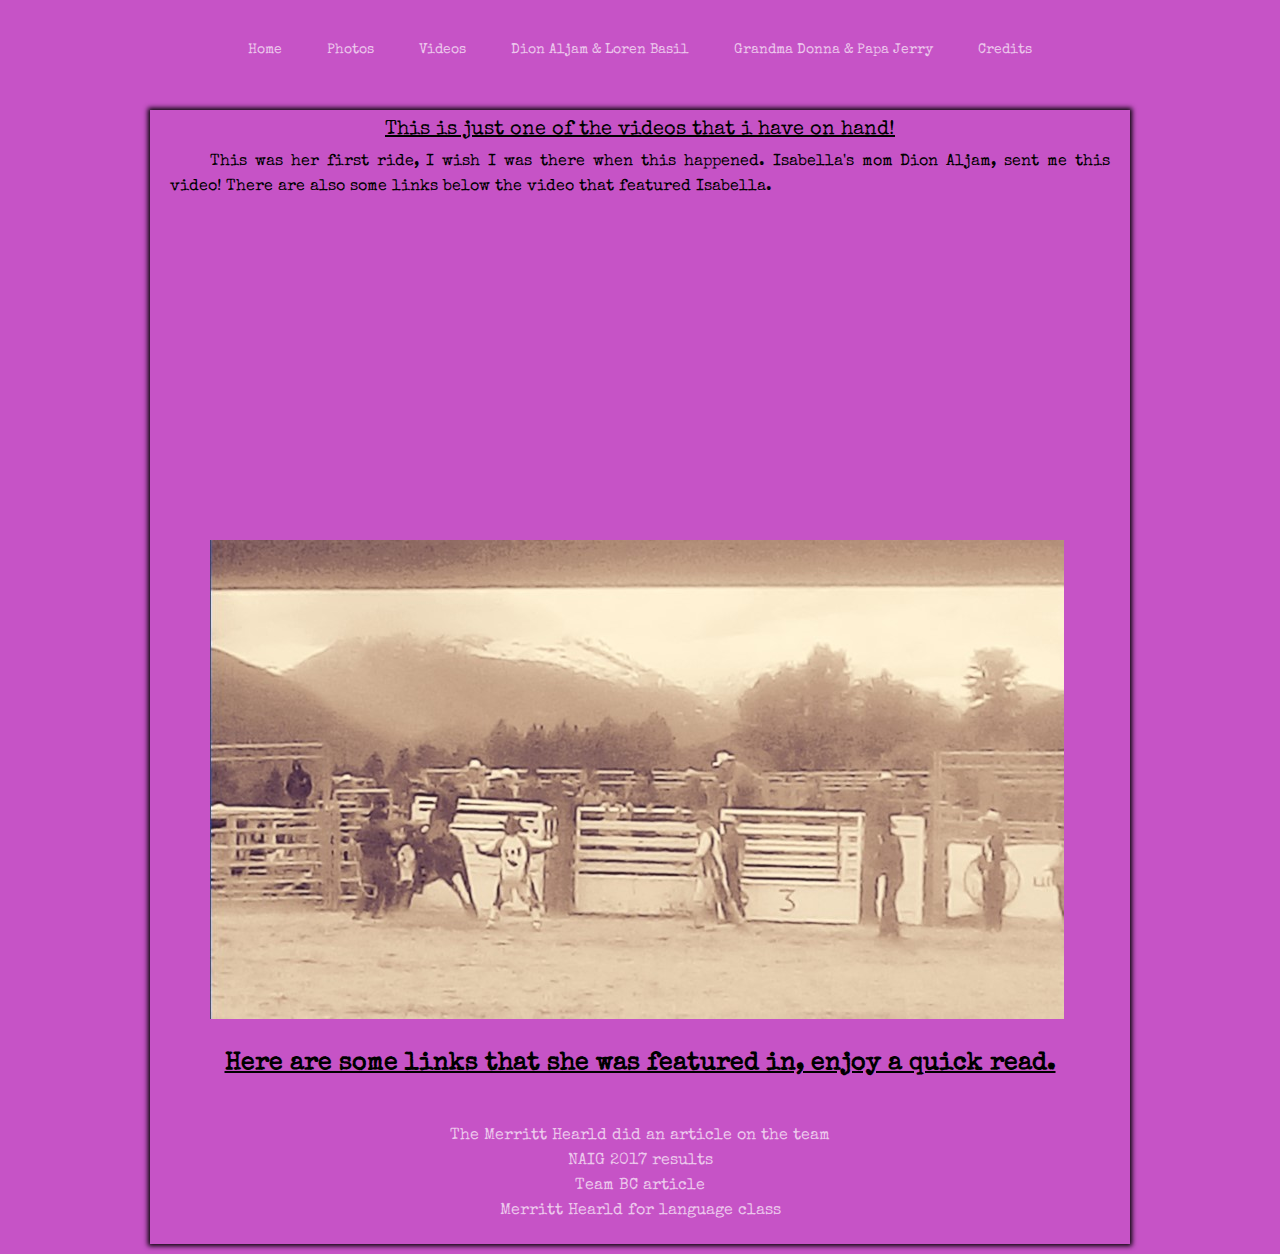
<file: videos.html>
<!DOCTYPE html>
  <html lang="eng">
    <head>
      <meta charset="utf-8">
      <title> Isabella Aljam Antoine  </title>
      <link rel="stylesheet" href="style.css">
      <link href="https://fonts.googleapis.com/css?family=Special+Elite&display=swap" rel="stylesheet">
    </head>
    <body>
      <nav>
        <div class="wrapper">
          <ul>
            <li><a href="index.html">Home</a></li>
            <li><a href="images.html">Photos</a></li>
            <li><a href="videos.html">Videos</a></li>
            <li><a href="family.html">Dion Aljam & Loren Basil</a></li>
            <li><a href="otherfamily.html">Grandma Donna & Papa Jerry</a></li>
            <li><a href="credits.html">Credits</a></li>
          </ul>
        </div>
      </nav>
          <div class="wrapper">
          <div class="box">
            <header>This is just one of the videos that i have on hand!</header>
            <p>This was her first ride, I wish I was there when this happened. Isabella's mom Dion Aljam, sent me this video! There are also some links below the video that featured Isabella.</p>
            <iframe width="560" height="315" src="https://www.youtube.com/embed/p_R6QtRCrIw" frameborder="0" allow="accelerometer; autoplay; encrypted-media; gyroscope; picture-in-picture" allowfullscreen></iframe>
            <p> <img src="img/Isabella_first_ride.jpg"
                alt="Photo snip from the video of her first ride"
                width:"300px";
                height:"300px";
                title="Just a photo from the video." />
            </p>
            <h1> Here are some links that she was featured in, enjoy a quick read.<br></h1>

                      <p style="text-align:center;"><br>
                        <a href="https://www.merrittherald.com/nicola-valley-well-represented-north-american-indigenous-games/"       target="_blank"> The Merritt Hearld did an article on the team </a>
                        <br>

                       <a href="http://results.naig2017.to/leagues/overall5.cfm?clientid=6400&leagueID=28787&eventID=19721" target="_blank"> NAIG 2017 results </a>
                       <br>

                        <a href="https://isparc.ca/athletics-team-awarded-team-bcs-first-medals/" target="_blank"> Team BC article </a>
                        <br>

                        <a href="https://www.merrittherald.com/enrolment-first-nations-language-courses/" target="_blank"> Merritt Hearld for language class </a>
                        <br>
                      </p>
        </div>
    </body>
  </html>
</file>
<file: style.css>
/* thank you for checking my codes */

* {
  margin: 0;
  padding:  0;
}

.wrapper  {
  margin: 0 auto;
  width:  1000px;
}

.box  {
  background-size:  100%;
  padding:  10px;
  margin: 10px;
  box-shadow: 0 0 5px 2px black;
}
.banner {
  height: 300px;
  background-image: url("img/pano1.jpg");
  background-size:  cover;
  background-position: center;
}
.photo  {
  background-position:  50%
}

.icon {
  background-position:  0 100px;
}

body  {
  /* background-image: "img/Isabella_tack.jpg"; */
  /* background-color: #cccccc; */
  background-color: #c653c6;
  /* opacity:  0.5; */
  color:  black;
  text-align: center;
  border-radius: 25px;
  font-family: 'Special Elite', cursive;
}

nav {
  width:  100%;
  height: 100px;
  background-color: #c653c6;
  /* opacity:  0.5; */
}
ul  {
  margin-left:  0px;
}

li{
  float:  center;
}
ul  li  {
  list-style: none;
  display:  inline-block;
  float:  center;
  line-height:  100px;
}
ul  li  a  {
  display:  block;
  text-decoration:  none;
  font-size:  14px;
  /* text-shadow: 2px 2px 2px lightblue; */
  font-family: 'Special Elite', cursive;
  color:  black;
  padding: 0 20px;

}
ul li a:hover {
  background-color: black;
  color: #c653c6;
}

header  {
  font-size:  20px;
  color:  black;
  font-family: 'Special Elite', cursive;
  text-decoration: underline;
}

p {
  font-size:  16px;
  line-height:  25px;
  text-align: justify;
  text-indent: 40px;
  padding: 10px;
}

h1  {
  color:  black;
  font-size:  25px;
  line-height: 50px;
  text-decoration: underline;
}

h2  {
  color:  black;
  margin-bottom:  20px;
  text-decoration: underline;
}

p.b {
  white-space:  20px;
}

a:link {
  color: #ecc6ec;
  background-color: transparent;
  text-decoration: none;
}

a:visited {
  color: black;
  background-color: transparent;
  text-decoration: none;
}

a:active {
  color: #6600ff;
  background-color: transparent;
  text-decoration: underline;
}
</file>
